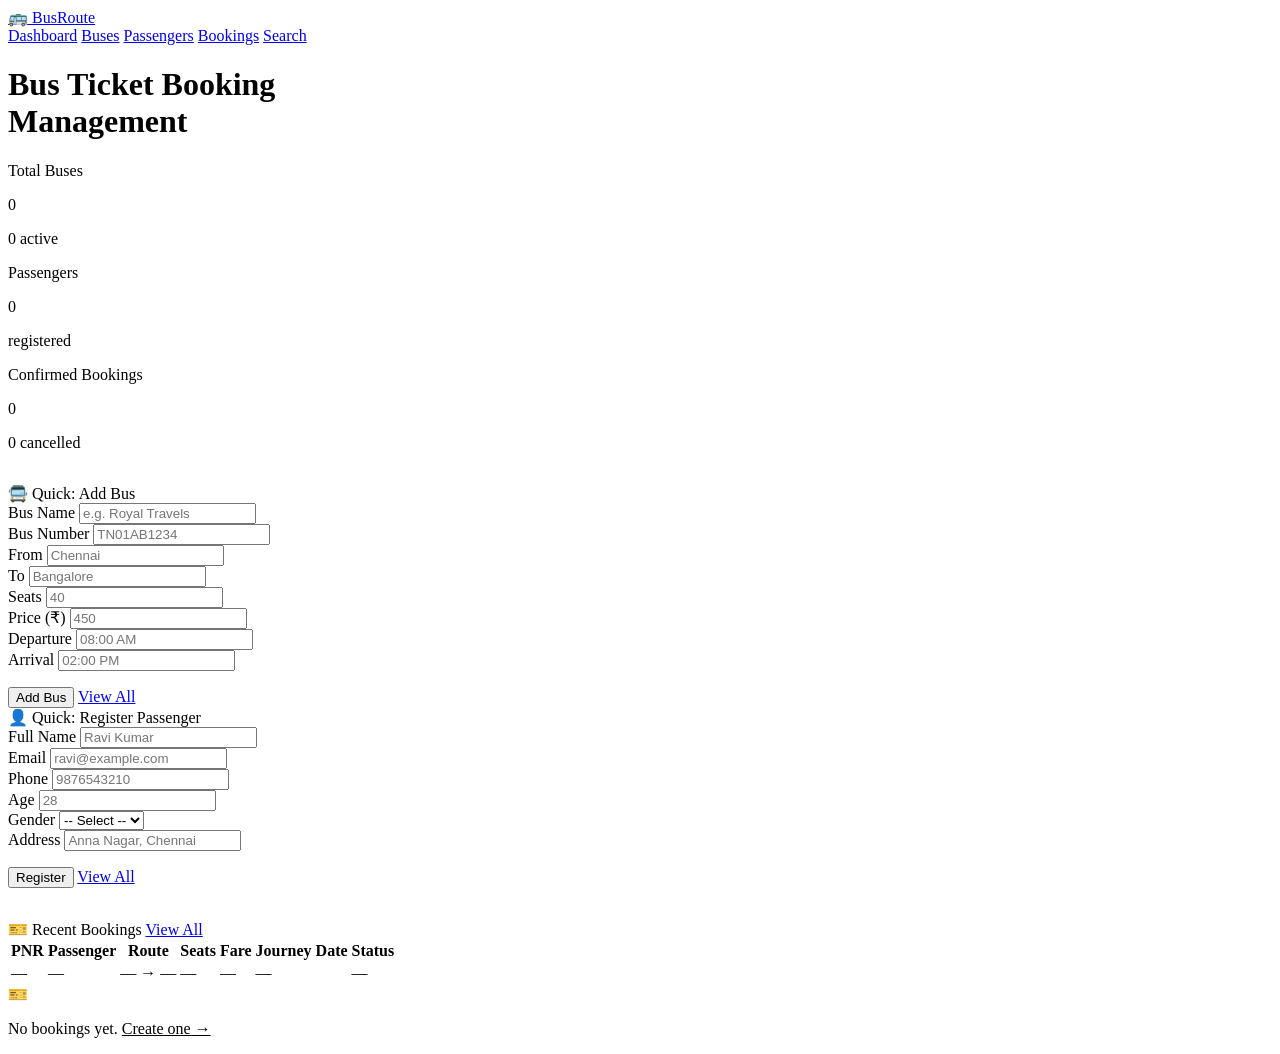
<file: bus-ticket-booking/target/classes/templates/index.html>
<!DOCTYPE html>
<html lang="en" xmlns:th="http://www.thymeleaf.org">
<head>
  <meta charset="UTF-8"/>
  <meta name="viewport" content="width=device-width, initial-scale=1.0"/>
  <title>Dashboard</title>
  <link rel="stylesheet" th:href="@{/css/style.css}"/>
</head>
<body>

<header class="site-header">
  <div class="header-inner">
    <a href="/" class="logo">
      <span class="logo-icon">🚌</span>
      BusRoute
    </a>
    <nav class="nav">
      <a href="/"            class="active">Dashboard</a>
      <a href="/buses">Buses</a>
      <a href="/passengers">Passengers</a>
      <a href="/bookings">Bookings</a>
      <a href="/search">Search</a>
    </nav>
  </div>
</header>

<div class="wrapper">

  <div class="hero">  
    <h1>Bus Ticket <span>Booking</span><br>Management</h1>
    
  </div>


  <div class="grid-3" style="margin-bottom: 32px;">
    <div class="stat-card">
      <p class="stat-label">Total Buses</p>
      <p class="stat-value accent" th:text="${totalBuses}">0</p>
      <p class="stat-sub" th:text="${activeBuses} + ' active'">0 active</p>
    </div>
    <div class="stat-card">
      <p class="stat-label">Passengers</p>
      <p class="stat-value" th:text="${totalPassengers}">0</p>
      <p class="stat-sub">registered</p>
    </div>
    <div class="stat-card">
      <p class="stat-label">Confirmed Bookings</p>
      <p class="stat-value green" th:text="${confirmedBookings}">0</p>
      <p class="stat-sub" th:text="${cancelledBookings} + ' cancelled'">0 cancelled</p>
    </div>
  </div>

 
  <div class="grid-2" style="margin-bottom: 32px;">

    <div class="card">
      <div class="card-header">
        <span class="card-title">🚍 Quick: Add Bus</span>
      </div>
      <form method="post" action="/buses/add">
        <div class="form-section">
          <div class="form-row">
            <div class="form-group">
              <label for="qBusName">Bus Name</label>
              <input type="text" id="qBusName" name="busName" placeholder="e.g. Royal Travels" required/>
            </div>
            <div class="form-group">
              <label for="qBusNumber">Bus Number</label>
              <input type="text" id="qBusNumber" name="busNumber" placeholder="TN01AB1234" required/>
            </div>
          </div>
          <div class="form-row">
            <div class="form-group">
              <label for="qSource">From</label>
              <input type="text" id="qSource" name="source" placeholder="Chennai" required/>
            </div>
            <div class="form-group">
              <label for="qDest">To</label>
              <input type="text" id="qDest" name="destination" placeholder="Bangalore" required/>
            </div>
          </div>
          <div class="form-row triple">
            <div class="form-group">
              <label for="qSeats">Seats</label>
              <input type="number" id="qSeats" name="totalSeats" placeholder="40" min="1" required/>
            </div>
            <div class="form-group">
              <label for="qPrice">Price (₹)</label>
              <input type="number" id="qPrice" name="ticketPrice" placeholder="450" min="0" step="0.01" required/>
            </div>
            <div class="form-group">
              <label for="qDep">Departure</label>
              <input type="text" id="qDep" name="departureTime" placeholder="08:00 AM" required/>
            </div>
          </div>
          <div class="form-row">
            <div class="form-group">
              <label for="qArr">Arrival</label>
              <input type="text" id="qArr" name="arrivalTime" placeholder="02:00 PM" required/>
            </div>
          </div>
        </div>
        <div class="btn-group" style="margin-top:0; padding-top:16px;">
          <button type="submit" class="btn btn-primary">Add Bus</button>
          <a href="/buses" class="btn btn-secondary">View All</a>
        </div>
      </form>
    </div>

    <div class="card">
      <div class="card-header">
        <span class="card-title">👤 Quick: Register Passenger</span>
      </div>
      <form method="post" action="/passengers/add">
        <div class="form-section">
          <div class="form-row">
            <div class="form-group">
              <label for="qName">Full Name</label>
              <input type="text" id="qName" name="passengerName" placeholder="Ravi Kumar" required/>
            </div>
            <div class="form-group">
              <label for="qEmail">Email</label>
              <input type="email" id="qEmail" name="email" placeholder="ravi@example.com" required/>
            </div>
          </div>
          <div class="form-row">
            <div class="form-group">
              <label for="qPhone">Phone</label>
              <input type="text" id="qPhone" name="phoneNumber" placeholder="9876543210" required/>
            </div>
            <div class="form-group">
              <label for="qAge">Age</label>
              <input type="text" id="qAge" name="age" placeholder="28" required/>
            </div>
          </div>
          <div class="form-row">
            <div class="form-group">
              <label for="qGender">Gender</label>
              <select id="qGender" name="gender" required>
                <option value="">-- Select --</option>
                <option>Male</option>
                <option>Female</option>
                <option>Other</option>
              </select>
            </div>
            <div class="form-group">
              <label for="qAddr">Address</label>
              <input type="text" id="qAddr" name="address" placeholder="Anna Nagar, Chennai" required/>
            </div>
          </div>
        </div>
        <div class="btn-group" style="margin-top:0; padding-top:16px;">
          <button type="submit" class="btn btn-primary">Register</button>
          <a href="/passengers" class="btn btn-secondary">View All</a>
        </div>
      </form>
    </div>

  </div>

  
  <div class="card">
    <div class="card-header">
      <span class="card-title">🎫 Recent Bookings</span>
      <a href="/bookings" class="btn btn-secondary btn-sm">View All</a>
    </div>
    <div class="table-wrap" th:if="${recentBookings != null and !recentBookings.isEmpty()}">
      <table>
        <thead>
          <tr>
            <th>PNR</th>
            <th>Passenger</th>
            <th>Route</th>
            <th>Seats</th>
            <th>Fare</th>
            <th>Journey Date</th>
            <th>Status</th>
          </tr>
        </thead>
        <tbody>
          <tr th:each="b : ${recentBookings}">
            <td class="td-mono" th:text="${b.pnrNumber}">—</td>
            <td th:text="${b.passenger.passengerName}">—</td>
            <td>
              <span class="route-display">
                <span th:text="${b.bus.source}">—</span>
                <span class="route-arrow">→</span>
                <span th:text="${b.bus.destination}">—</span>
              </span>
            </td>
            <td class="td-mono" th:text="${b.numberOfSeats}">—</td>
            <td class="td-mono" th:text="'₹' + ${b.totalFare}">—</td>
            <td th:text="${b.journeyDate}">—</td>
            <td>
              <span th:class="${b.bookingStatus == 'CONFIRMED'} ? 'card-badge badge-confirm' : 'card-badge badge-cancel'"
                    th:text="${b.bookingStatus}">—</span>
            </td>
          </tr>
        </tbody>
      </table>
    </div>
    <div class="empty-state" th:if="${recentBookings == null or recentBookings.isEmpty()}">
      <div class="icon">🎫</div>
      <p>No bookings yet. <a href="/bookings/new" style="color:var(--accent)">Create one →</a></p>
    </div>
  </div>

</div>
</body>
</html>
</file>
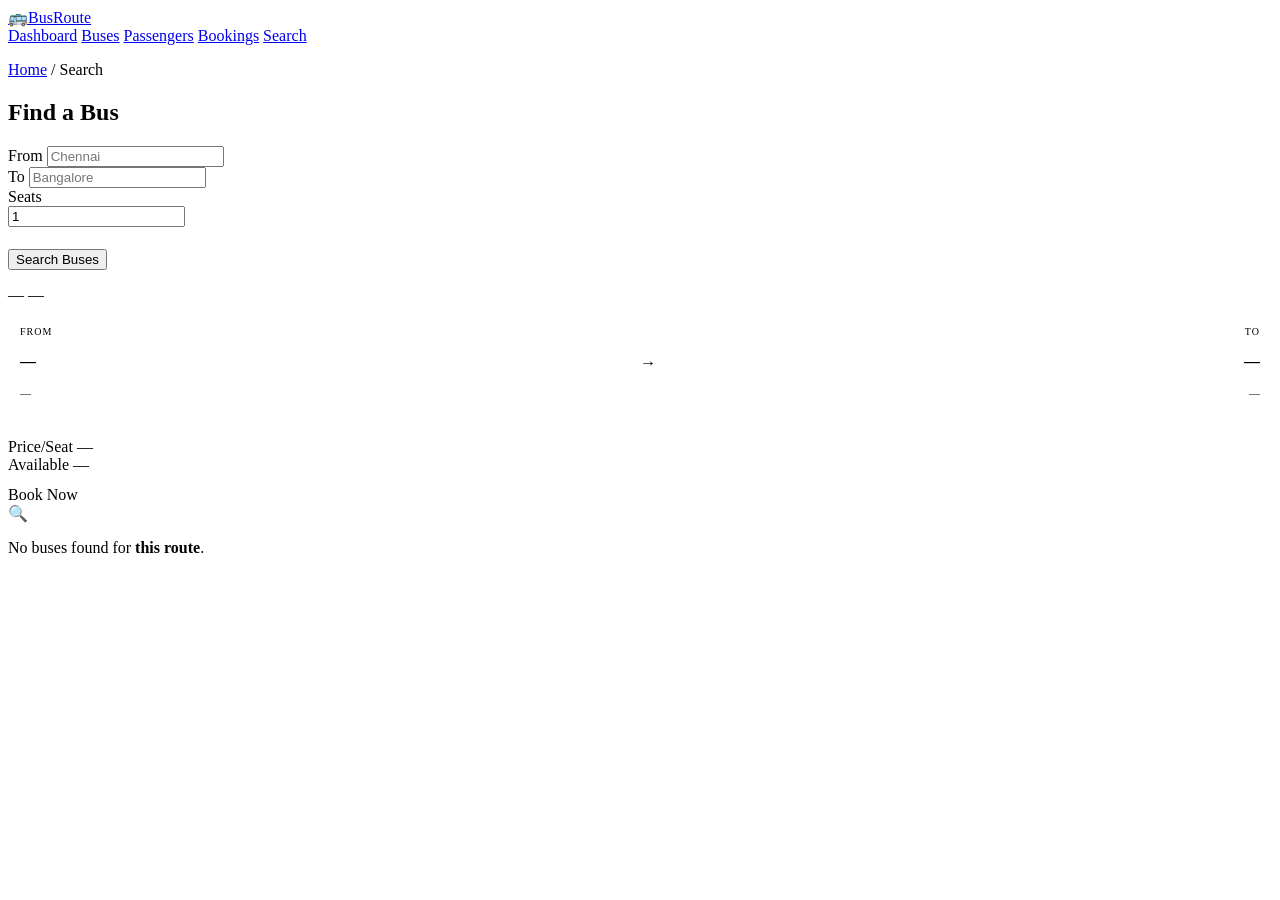
<file: bus-ticket-booking/target/classes/templates/search.html>
<!DOCTYPE html>
<html lang="en" xmlns:th="http://www.thymeleaf.org">
<head>
  <meta charset="UTF-8"/>
  <meta name="viewport" content="width=device-width, initial-scale=1.0"/>
  <title>Search — BusRoute</title>
  <link rel="stylesheet" th:href="@{/css/style.css}"/>
</head>
<body>

<header class="site-header">
  <div class="header-inner">
    <a href="/" class="logo"><span class="logo-icon">🚌</span>BusRoute</a>
    <nav class="nav">
      <a href="/">Dashboard</a>
      <a href="/buses">Buses</a>
      <a href="/passengers">Passengers</a>
      <a href="/bookings">Bookings</a>
      <a href="/search" class="active">Search</a>
    </nav>
  </div>
</header>

<div class="wrapper">
  <div class="page-title">
    <p class="breadcrumb"><a href="/">Home</a> / Search</p>
    <h2>Find a Bus</h2>
  </div>

  <div class="search-bar">
    <form method="get" action="/search">
      <div class="form-group">
        <label for="source">From</label>
        <input type="text" id="source" name="source"
               th:value="${source}" placeholder="Chennai" required/>
      </div>
      <div class="form-group">
        <label for="destination">To</label>
        <input type="text" id="destination" name="destination"
               th:value="${destination}" placeholder="Bangalore" required/>
      </div>
      <div class="form-group" style="max-width:100px;">
        <label for="seats">Seats</label>
        <input type="number" id="seats" name="seats"
               th:value="${seats}" value="1" min="1"/>
      </div>
      <button type="submit" class="btn btn-primary" style="margin-top:22px;">Search Buses</button>
    </form>
  </div>

  <div th:if="${searched}">
    <div th:if="${buses != null and !buses.isEmpty()}">
      <p style="font-size:12px;color:var(--text-muted);margin-bottom:16px;"
         th:text="${buses.size()} + ' bus(es) found from ' + ${source} + ' → ' + ${destination}"></p>
      <div class="grid-auto">
        <div class="card" th:each="bus : ${buses}">
          <div class="card-header">
            <span class="card-title" th:text="${bus.busName}">—</span>
            <span class="card-badge badge-active" th:text="${bus.busNumber}">—</span>
          </div>
          <div class="data-list">
            <div style="display:flex;align-items:center;gap:12px;margin-bottom:16px;padding:12px;background:var(--bg-panel);border-radius:var(--radius);">
              <div>
                <p style="font-size:10px;text-transform:uppercase;letter-spacing:.1em;color:var(--text-faint);">FROM</p>
                <p style="font-family:var(--font-head);font-weight:800;font-size:16px;" th:text="${bus.source}">—</p>
                <p style="font-size:11px;color:var(--text-muted);" th:text="${bus.departureTime}">—</p>
              </div>
              <div style="flex:1;text-align:center;color:var(--accent);">→</div>
              <div style="text-align:right;">
                <p style="font-size:10px;text-transform:uppercase;letter-spacing:.1em;color:var(--text-faint);">TO</p>
                <p style="font-family:var(--font-head);font-weight:800;font-size:16px;" th:text="${bus.destination}">—</p>
                <p style="font-size:11px;color:var(--text-muted);" th:text="${bus.arrivalTime}">—</p>
              </div>
            </div>
            <div class="data-row">
              <span class="data-key">Price/Seat</span>
              <span class="data-val highlight" th:text="'₹' + ${bus.ticketPrice}">—</span>
            </div>
            <div class="data-row">
              <span class="data-key">Available</span>
              <span class="data-val" th:text="${bus.availableSeats} + ' seats'">—</span>
            </div>
          </div>
          <div class="seat-meter" style="margin:12px 0;">
            <div class="seat-meter-track">
              <div class="seat-meter-fill"
                   th:classappend="${bus.availableSeats == 0} ? ' full' : (${bus.availableSeats <= bus.totalSeats / 4} ? ' warn' : '')"
                   th:style="'width:' + (${bus.availableSeats} * 100 / ${bus.totalSeats}) + '%'"></div>
            </div>
          </div>
          <div style="margin-top:12px;">
            <a th:href="@{/bookings/new(busId=${bus.busId})}" class="btn btn-primary btn-full">Book Now</a>
          </div>
        </div>
      </div>
    </div>

    <div class="empty-state" th:if="${buses == null or buses.isEmpty()}">
      <div class="icon">🔍</div>
      <p>No buses found for <strong th:text="${source} + ' → ' + ${destination}">this route</strong>.</p>
    </div>
  </div>

</div>
</body>
</html>
</file>
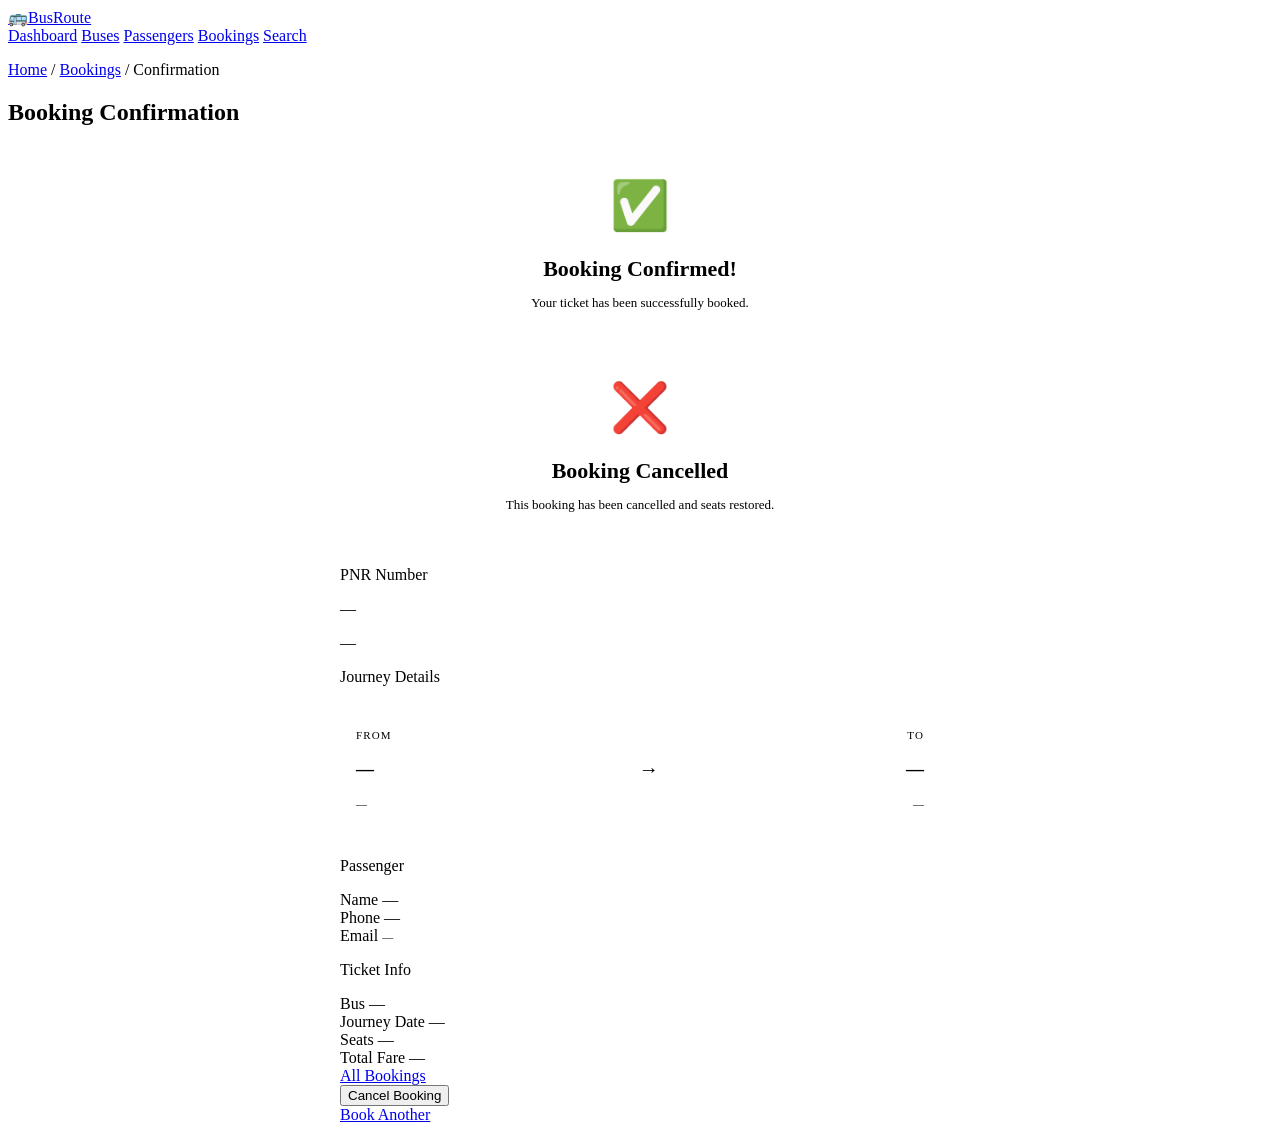
<file: bus-ticket-booking/target/classes/templates/bookings/detail.html>
<!DOCTYPE html>
<html lang="en" xmlns:th="http://www.thymeleaf.org">
<head>
  <meta charset="UTF-8"/>
  <meta name="viewport" content="width=device-width, initial-scale=1.0"/>
  <title>Booking Confirmed — BusRoute</title>
  <link rel="stylesheet" th:href="@{/css/style.css}"/>
  <style>
    .confirm-banner {
      text-align: center;
      padding: 32px 0 24px;
    }
    .confirm-banner .tick {
      font-size: 48px;
      margin-bottom: 12px;
      display: block;
    }
    .confirm-banner h3 {
      font-family: var(--font-head);
      font-size: 22px;
      font-weight: 800;
      color: var(--green);
      margin-bottom: 6px;
    }
    .confirm-banner p {
      color: var(--text-muted);
      font-size: 13px;
    }
  </style>
</head>
<body>

<header class="site-header">
  <div class="header-inner">
    <a href="/" class="logo"><span class="logo-icon">🚌</span>BusRoute</a>
    <nav class="nav">
      <a href="/">Dashboard</a>
      <a href="/buses">Buses</a>
      <a href="/passengers">Passengers</a>
      <a href="/bookings" class="active">Bookings</a>
      <a href="/search">Search</a>
    </nav>
  </div>
</header>

<div class="wrapper">
  <div class="page-title">
    <p class="breadcrumb"><a href="/">Home</a> / <a href="/bookings">Bookings</a> / Confirmation</p>
    <h2>Booking Confirmation</h2>
  </div>

  <div style="max-width: 600px; margin: 0 auto;">
    <div class="card">

      <div class="confirm-banner" th:if="${booking.bookingStatus == 'CONFIRMED'}">
        <span class="tick">✅</span>
        <h3>Booking Confirmed!</h3>
        <p>Your ticket has been successfully booked.</p>
      </div>

      <div class="confirm-banner" th:if="${booking.bookingStatus == 'CANCELLED'}">
        <span class="tick">❌</span>
        <h3 style="color:var(--red);">Booking Cancelled</h3>
        <p>This booking has been cancelled and seats restored.</p>
      </div>

      <div class="pnr-box">
        <div>
          <p class="pnr-label">PNR Number</p>
          <p class="pnr-value" th:text="${booking.pnrNumber}">—</p>
        </div>
        <span th:class="${booking.bookingStatus == 'CONFIRMED'} ? 'card-badge badge-confirm' : 'card-badge badge-cancel'"
              th:text="${booking.bookingStatus}">—</span>
      </div>

      <div class="divider"></div>

      <!-- Journey Details -->
      <div style="margin-bottom:20px;">
        <p class="form-section-title">Journey Details</p>
        <div style="display:flex; align-items:center; gap:16px; margin:16px 0; padding:16px; background:var(--bg-panel); border-radius:var(--radius);">
          <div>
            <p style="font-size:11px;letter-spacing:.1em;text-transform:uppercase;color:var(--text-faint);">FROM</p>
            <p style="font-family:var(--font-head);font-size:18px;font-weight:800;" th:text="${booking.bus.source}">—</p>
            <p style="font-size:11px;color:var(--text-muted);" th:text="${booking.bus.departureTime}">—</p>
          </div>
          <div style="flex:1;text-align:center;color:var(--accent);font-size:20px;">→</div>
          <div style="text-align:right;">
            <p style="font-size:11px;letter-spacing:.1em;text-transform:uppercase;color:var(--text-faint);">TO</p>
            <p style="font-family:var(--font-head);font-size:18px;font-weight:800;" th:text="${booking.bus.destination}">—</p>
            <p style="font-size:11px;color:var(--text-muted);" th:text="${booking.bus.arrivalTime}">—</p>
          </div>
        </div>
      </div>

      <div class="grid-2">
        <div>
          <p class="form-section-title">Passenger</p>
          <div class="data-list">
            <div class="data-row">
              <span class="data-key">Name</span>
              <span class="data-val" th:text="${booking.passenger.passengerName}">—</span>
            </div>
            <div class="data-row">
              <span class="data-key">Phone</span>
              <span class="data-val td-mono" th:text="${booking.passenger.phoneNumber}">—</span>
            </div>
            <div class="data-row">
              <span class="data-key">Email</span>
              <span class="data-val" style="font-size:11px;" th:text="${booking.passenger.email}">—</span>
            </div>
          </div>
        </div>
        <div>
          <p class="form-section-title">Ticket Info</p>
          <div class="data-list">
            <div class="data-row">
              <span class="data-key">Bus</span>
              <span class="data-val" th:text="${booking.bus.busName}">—</span>
            </div>
            <div class="data-row">
              <span class="data-key">Journey Date</span>
              <span class="data-val td-mono" th:text="${booking.journeyDate}">—</span>
            </div>
            <div class="data-row">
              <span class="data-key">Seats</span>
              <span class="data-val td-mono" th:text="${booking.numberOfSeats}">—</span>
            </div>
            <div class="data-row">
              <span class="data-key">Total Fare</span>
              <span class="data-val highlight" th:text="'₹' + ${booking.totalFare}">—</span>
            </div>
          </div>
        </div>
      </div>

      <div class="btn-group">
        <a href="/bookings" class="btn btn-secondary">All Bookings</a>
        <form th:if="${booking.bookingStatus == 'CONFIRMED'}"
              th:action="@{'/bookings/' + ${booking.bookingId} + '/cancel'}" method="post" style="margin:0;">
          <button type="submit" class="btn btn-danger"
                  onclick="return confirm('Cancel this booking?')">Cancel Booking</button>
        </form>
        <a href="/bookings/new" class="btn btn-primary">Book Another</a>
      </div>
    </div>
  </div>
</div>
</body>
</html>
</file>
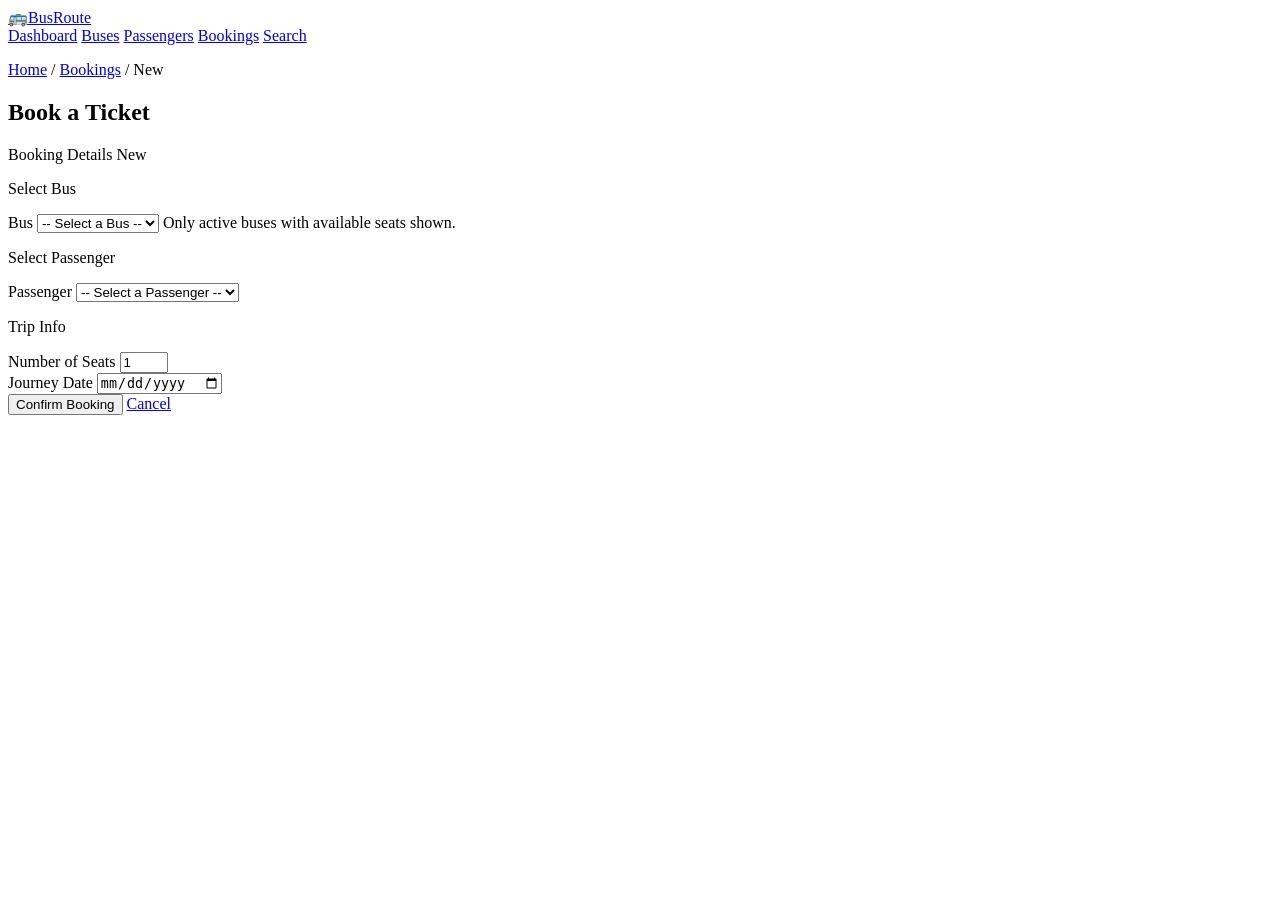
<file: bus-ticket-booking/target/classes/templates/bookings/form.html>
<!DOCTYPE html>
<html lang="en" xmlns:th="http://www.thymeleaf.org">
<head>
  <meta charset="UTF-8"/>
  <meta name="viewport" content="width=device-width, initial-scale=1.0"/>
  <title>New Booking — BusRoute</title>
  <link rel="stylesheet" th:href="@{/css/style.css}"/>
</head>
<body>

<header class="site-header">
  <div class="header-inner">
    <a href="/" class="logo"><span class="logo-icon">🚌</span>BusRoute</a>
    <nav class="nav">
      <a href="/">Dashboard</a>
      <a href="/buses">Buses</a>
      <a href="/passengers">Passengers</a>
      <a href="/bookings" class="active">Bookings</a>
      <a href="/search">Search</a>
    </nav>
  </div>
</header>

<div class="wrapper">
  <div class="page-title">
    <p class="breadcrumb"><a href="/">Home</a> / <a href="/bookings">Bookings</a> / New</p>
    <h2>Book a Ticket</h2>
  </div>

  <div th:if="${error}" class="alert alert-error" th:text="${error}"></div>

  <div style="max-width: 680px;">
    <div class="card">
      <div class="card-header">
        <span class="card-title">Booking Details</span>
        <span class="card-badge badge-confirm">New</span>
      </div>

      
      <form method="post" action="/bookings/book">
        <div class="form-section">
          <p class="form-section-title">Select Bus</p>
          <div class="form-group">
            <label for="busId">Bus</label>
            <select id="busId" name="busId" required>
              <option value="">-- Select a Bus --</option>
              <option th:each="bus : ${buses}"
                      th:value="${bus.busId}"
                      th:selected="${preselectedBusId != null and bus.busId == preselectedBusId}"
                      th:text="${bus.busName} + ' (' + ${bus.busNumber} + ') — ' + ${bus.source} + ' → ' + ${bus.destination} + ' | ₹' + ${bus.ticketPrice} + ' | ' + ${bus.availableSeats} + ' seats left'">
              </option>
            </select>
            <span class="field-hint">Only active buses with available seats shown.</span>
          </div>
        </div>

        <div class="form-section">
          <p class="form-section-title">Select Passenger</p>
          <div class="form-group">
            <label for="passengerId">Passenger</label>
            <select id="passengerId" name="passengerId" required>
              <option value="">-- Select a Passenger --</option>
              <option th:each="p : ${passengers}"
                      th:value="${p.passengerId}"
                      th:text="${p.passengerName} + ' (' + ${p.email} + ')'">
              </option>
            </select>
          </div>
        </div>

        <div class="form-section">
          <p class="form-section-title">Trip Info</p>
          <div class="form-row">
            <div class="form-group">
              <label for="numberOfSeats">Number of Seats</label>
              <input type="number" id="numberOfSeats" name="numberOfSeats"
                     value="1" min="1" max="10" required/>
            </div>
            <div class="form-group">
              <label for="journeyDate">Journey Date</label>
              <input type="date" id="journeyDate" name="journeyDate" required/>
            </div>
          </div>
        </div>

        <div class="btn-group">
          <button type="submit" class="btn btn-primary">Confirm Booking</button>
          <a href="/bookings" class="btn btn-secondary">Cancel</a>
        </div>
      </form>
    </div>
  </div>
</div>
</body>
</html>
</file>
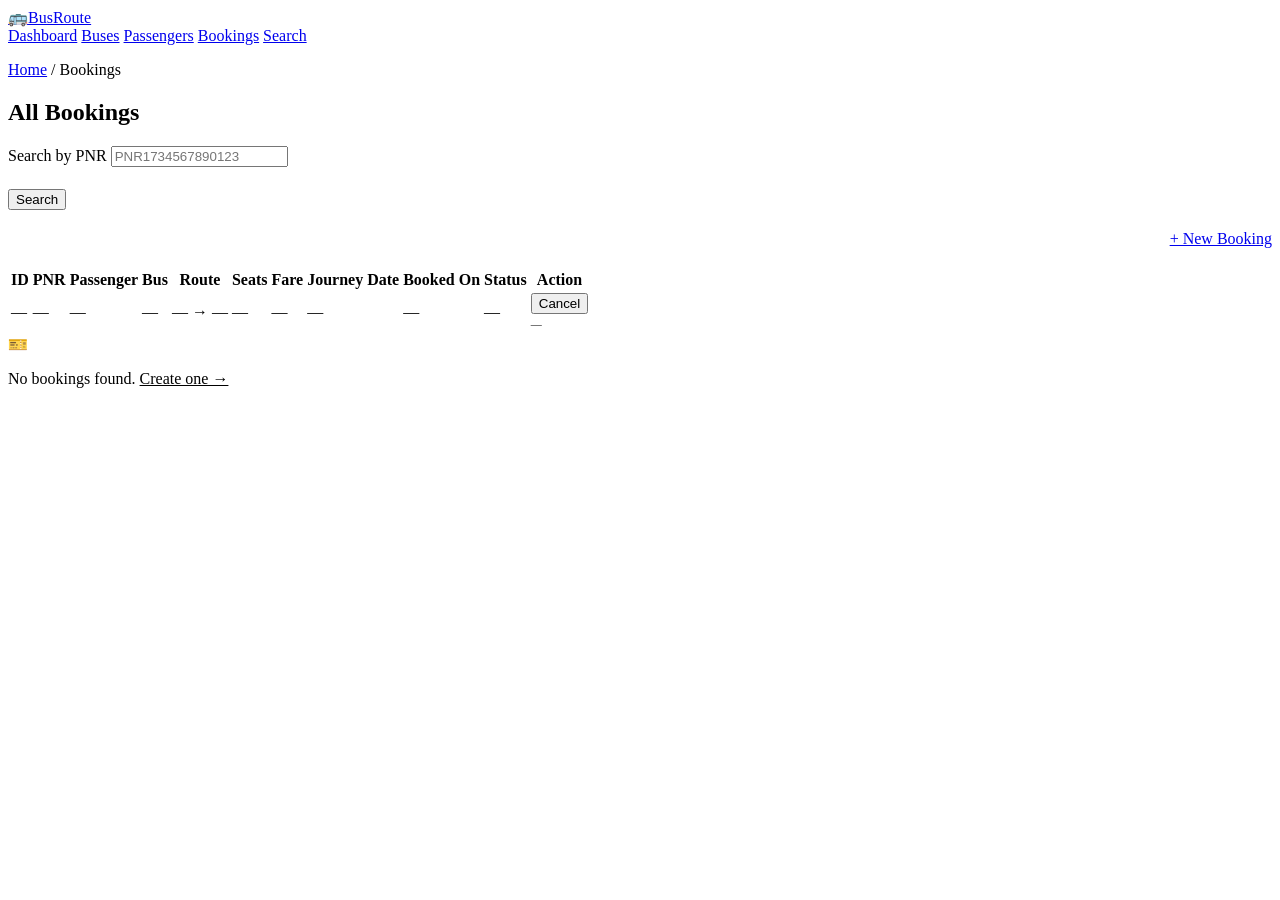
<file: bus-ticket-booking/target/classes/templates/bookings/list.html>
<!DOCTYPE html>
<html lang="en" xmlns:th="http://www.thymeleaf.org">
<head>
  <meta charset="UTF-8"/>
  <meta name="viewport" content="width=device-width, initial-scale=1.0"/>
  <title>Bookings — BusRoute</title>
  <link rel="stylesheet" th:href="@{/css/style.css}"/>
</head>
<body>

<header class="site-header">
  <div class="header-inner">
    <a href="/" class="logo"><span class="logo-icon">🚌</span>BusRoute</a>
    <nav class="nav">
      <a href="/">Dashboard</a>
      <a href="/buses">Buses</a>
      <a href="/passengers">Passengers</a>
      <a href="/bookings" class="active">Bookings</a>
      <a href="/search">Search</a>
    </nav>
  </div>
</header>

<div class="wrapper">
  <div class="page-title">
    <p class="breadcrumb"><a href="/">Home</a> / Bookings</p>
    <h2>All Bookings</h2>
  </div>

  <div th:if="${message}" class="alert alert-success" th:text="${message}"></div>
  <div th:if="${error}"   class="alert alert-error"   th:text="${error}"></div>

  <div class="search-bar" style="margin-bottom:20px;">
    <form method="get" action="/bookings/pnr-search">
      <div class="form-group">
        <label for="pnr">Search by PNR</label>
        <input type="text" id="pnr" name="pnr" placeholder="PNR1734567890123"/>
      </div>
      <button type="submit" class="btn btn-secondary" style="margin-top:22px;">Search</button>
    </form>
  </div>

  <div style="display:flex; justify-content:flex-end; margin-bottom:20px;">
    <a href="/bookings/new" class="btn btn-primary">+ New Booking</a>
  </div>

  <div class="table-wrap">
    <table>
      <thead>
        <tr>
          <th>ID</th>
          <th>PNR</th>
          <th>Passenger</th>
          <th>Bus</th>
          <th>Route</th>
          <th>Seats</th>
          <th>Fare</th>
          <th>Journey Date</th>
          <th>Booked On</th>
          <th>Status</th>
          <th>Action</th>
        </tr>
      </thead>
      <tbody>
        <tr th:each="b : ${bookings}">
          <td class="muted" th:text="${b.bookingId}">—</td>
          <td class="td-mono" style="color:var(--accent);" th:text="${b.pnrNumber}">—</td>
          <td th:text="${b.passenger.passengerName}">—</td>
          <td th:text="${b.bus.busName}">—</td>
          <td>
            <span class="route-display">
              <span th:text="${b.bus.source}">—</span>
              <span class="route-arrow">→</span>
              <span th:text="${b.bus.destination}">—</span>
            </span>
          </td>
          <td th:text="${b.numberOfSeats}">—</td>
          <td class="td-mono" th:text="'₹' + ${b.totalFare}">—</td>
          <td th:text="${b.journeyDate}">—</td>
          <td class="muted td-mono" th:text="${#temporals.format(b.bookingDate,'dd-MM-yy HH:mm')}">—</td>
          <td>
            <span th:class="${b.bookingStatus == 'CONFIRMED'} ? 'card-badge badge-confirm' : 'card-badge badge-cancel'"
                  th:text="${b.bookingStatus}">—</span>
          </td>
          <td>
            <form th:if="${b.bookingStatus == 'CONFIRMED'}"
                  th:action="@{'/bookings/' + ${b.bookingId} + '/cancel'}" method="post" style="margin:0;">
              <button type="submit" class="btn btn-danger btn-sm"
                      onclick="return confirm('Cancel booking ' + this.form.action.split('/')[2] + '?')">Cancel</button>
            </form>
            <span th:if="${b.bookingStatus != 'CONFIRMED'}" style="color:var(--text-faint);font-size:11px;">—</span>
          </td>
        </tr>
      </tbody>
    </table>
  </div>

  <div class="empty-state" th:if="${bookings == null or bookings.isEmpty()}">
    <div class="icon">🎫</div>
    <p>No bookings found. <a href="/bookings/new" style="color:var(--accent)">Create one →</a></p>
  </div>
</div>
</body>
</html>
</file>
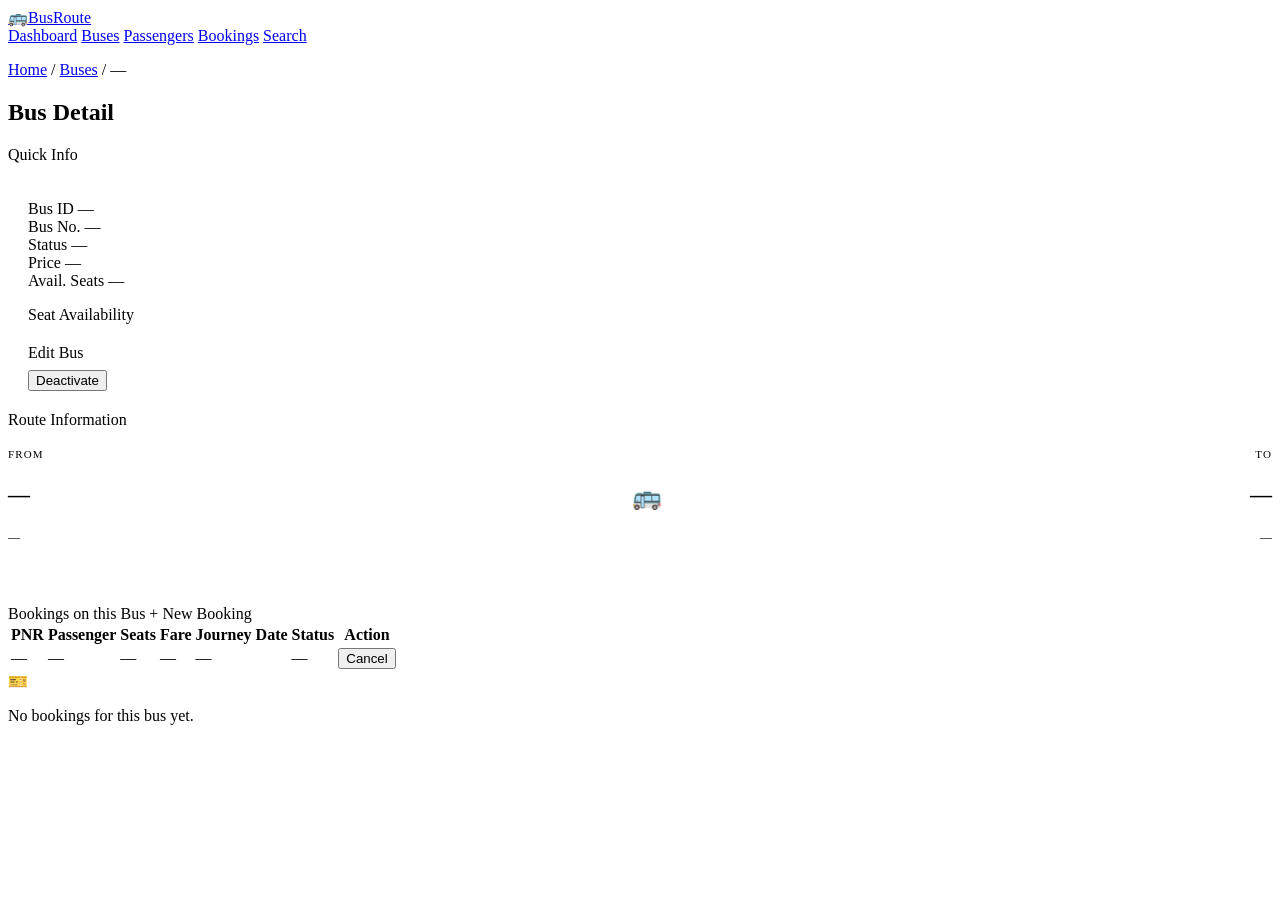
<file: bus-ticket-booking/target/classes/templates/buses/detail.html>
<!DOCTYPE html>
<html lang="en" xmlns:th="http://www.thymeleaf.org">
<head>
  <meta charset="UTF-8"/>
  <meta name="viewport" content="width=device-width, initial-scale=1.0"/>
  <title th:text="${bus.busName} + ' — BusRoute'">Bus Detail</title>
  <link rel="stylesheet" th:href="@{/css/style.css}"/>
</head>
<body>

<header class="site-header">
  <div class="header-inner">
    <a href="/" class="logo"><span class="logo-icon">🚌</span>BusRoute</a>
    <nav class="nav">
      <a href="/">Dashboard</a>
      <a href="/buses" class="active">Buses</a>
      <a href="/passengers">Passengers</a>
      <a href="/bookings">Bookings</a>
      <a href="/search">Search</a>
    </nav>
  </div>
</header>

<div class="wrapper">
  <div class="page-title">
    <p class="breadcrumb"><a href="/">Home</a> / <a href="/buses">Buses</a> / <span th:text="${bus.busName}">—</span></p>
    <h2 th:text="${bus.busName}">Bus Detail</h2>
  </div>

  <div class="layout-sidebar">

    <!-- Sidebar info -->
    <div class="sidebar">
      <div class="sidebar-header">
        <p class="sidebar-title">Quick Info</p>
      </div>
      <div style="padding: 20px;">
        <div class="data-list">
          <div class="data-row">
            <span class="data-key">Bus ID</span>
            <span class="data-val td-mono" th:text="${bus.busId}">—</span>
          </div>
          <div class="divider"></div>
          <div class="data-row">
            <span class="data-key">Bus No.</span>
            <span class="data-val td-mono" th:text="${bus.busNumber}">—</span>
          </div>
          <div class="divider"></div>
          <div class="data-row">
            <span class="data-key">Status</span>
            <span th:class="${bus.status == 'ACTIVE'} ? 'card-badge badge-active' : 'card-badge badge-inactive'"
                  th:text="${bus.status}">—</span>
          </div>
          <div class="divider"></div>
          <div class="data-row">
            <span class="data-key">Price</span>
            <span class="data-val highlight" th:text="'₹' + ${bus.ticketPrice}">—</span>
          </div>
          <div class="divider"></div>
          <div class="data-row">
            <span class="data-key">Avail. Seats</span>
            <span class="data-val" th:text="${bus.availableSeats} + ' / ' + ${bus.totalSeats}">—</span>
          </div>
        </div>
        <div class="seat-meter" style="margin-top:16px;">
          <div class="seat-meter-track">
            <div class="seat-meter-fill"
                 th:classappend="${bus.availableSeats == 0} ? ' full' : (${bus.availableSeats <= bus.totalSeats / 4} ? ' warn' : '')"
                 th:style="'width:' + (${bus.availableSeats} * 100 / ${bus.totalSeats}) + '%'"></div>
          </div>
          <span class="seat-meter-text">Seat Availability</span>
        </div>
        <div style="margin-top:20px; display:flex; flex-direction:column; gap:8px;">
          <a th:href="@{'/buses/' + ${bus.busId} + '/edit'}" class="btn btn-secondary btn-full">Edit Bus</a>
          <form th:action="@{'/buses/' + ${bus.busId} + '/delete'}" method="post">
            <button type="submit" class="btn btn-danger btn-full"
                    onclick="return confirm('Deactivate this bus?')">Deactivate</button>
          </form>
        </div>
      </div>
    </div>

    <!-- Main content -->
    <div>
      <div class="card" style="margin-bottom: 20px;">
        <div class="card-header">
          <span class="card-title">Route Information</span>
        </div>
        <div style="padding: 8px 0;">
          <div style="display:flex; align-items:center; gap:20px; margin-bottom:20px;">
            <div>
              <p style="font-size:11px;letter-spacing:.1em;text-transform:uppercase;color:var(--text-faint);margin-bottom:4px;">FROM</p>
              <p style="font-family:var(--font-head);font-size:22px;font-weight:800;" th:text="${bus.source}">—</p>
              <p style="font-size:12px;color:var(--text-muted);" th:text="${bus.departureTime}">—</p>
            </div>
            <div style="flex:1;height:1px;background:linear-gradient(90deg,var(--accent),var(--border));margin:0 8px;"></div>
            <div style="color:var(--accent);font-size:24px;">🚌</div>
            <div style="flex:1;height:1px;background:linear-gradient(90deg,var(--border),var(--accent));margin:0 8px;"></div>
            <div style="text-align:right;">
              <p style="font-size:11px;letter-spacing:.1em;text-transform:uppercase;color:var(--text-faint);margin-bottom:4px;">TO</p>
              <p style="font-family:var(--font-head);font-size:22px;font-weight:800;" th:text="${bus.destination}">—</p>
              <p style="font-size:12px;color:var(--text-muted);" th:text="${bus.arrivalTime}">—</p>
            </div>
          </div>
        </div>
      </div>

      <!-- Bookings on this bus -->
      <div class="card">
        <div class="card-header">
          <span class="card-title">Bookings on this Bus</span>
          <a th:href="@{/bookings/new(busId=${bus.busId})}" class="btn btn-primary btn-sm">+ New Booking</a>
        </div>
        <div class="table-wrap" th:if="${bookings != null and !bookings.isEmpty()}">
          <table>
            <thead>
              <tr>
                <th>PNR</th>
                <th>Passenger</th>
                <th>Seats</th>
                <th>Fare</th>
                <th>Journey Date</th>
                <th>Status</th>
                <th>Action</th>
              </tr>
            </thead>
            <tbody>
              <tr th:each="b : ${bookings}">
                <td class="td-mono" th:text="${b.pnrNumber}">—</td>
                <td th:text="${b.passenger.passengerName}">—</td>
                <td th:text="${b.numberOfSeats}">—</td>
                <td class="td-mono" th:text="'₹' + ${b.totalFare}">—</td>
                <td th:text="${b.journeyDate}">—</td>
                <td>
                  <span th:class="${b.bookingStatus == 'CONFIRMED'} ? 'card-badge badge-confirm' : 'card-badge badge-cancel'"
                        th:text="${b.bookingStatus}">—</span>
                </td>
                <td>
                  <form th:if="${b.bookingStatus == 'CONFIRMED'}"
                        th:action="@{'/bookings/' + ${b.bookingId} + '/cancel'}" method="post" style="margin:0;">
                    <button type="submit" class="btn btn-danger btn-sm"
                            onclick="return confirm('Cancel this booking?')">Cancel</button>
                  </form>
                </td>
              </tr>
            </tbody>
          </table>
        </div>
        <div class="empty-state" th:if="${bookings == null or bookings.isEmpty()}">
          <div class="icon">🎫</div>
          <p>No bookings for this bus yet.</p>
        </div>
      </div>
    </div>
  </div>
</div>
</body>
</html>
</file>
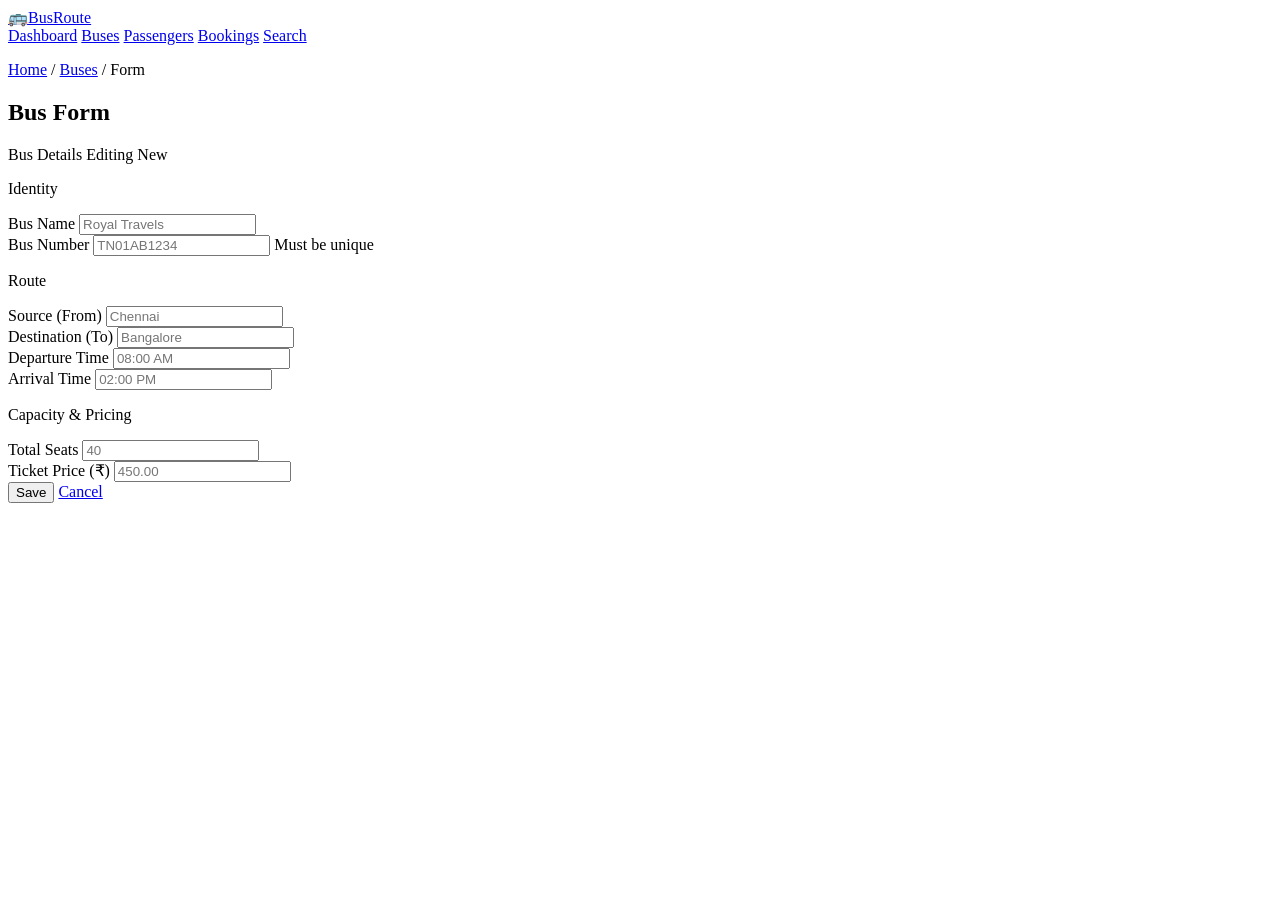
<file: bus-ticket-booking/target/classes/templates/buses/form.html>
<!DOCTYPE html>
<html lang="en" xmlns:th="http://www.thymeleaf.org">
<head>
  <meta charset="UTF-8"/>
  <meta name="viewport" content="width=device-width, initial-scale=1.0"/>
  <title th:text="${bus.busId == null} ? 'Add Bus' : 'Edit Bus'"> — BusRoute</title>
  <link rel="stylesheet" th:href="@{/css/style.css}"/>
</head>
<body>

<header class="site-header">
  <div class="header-inner">
    <a href="/" class="logo"><span class="logo-icon">🚌</span>BusRoute</a>
    <nav class="nav">
      <a href="/">Dashboard</a>
      <a href="/buses" class="active">Buses</a>
      <a href="/passengers">Passengers</a>
      <a href="/bookings">Bookings</a>
      <a href="/search">Search</a>
    </nav>
  </div>
</header>

<div class="wrapper">
  <div class="page-title">
    <p class="breadcrumb">
      <a href="/">Home</a> / <a href="/buses">Buses</a> /
      <span th:text="${bus.busId == null} ? 'Add New' : 'Edit'">Form</span>
    </p>
    <h2 th:text="${bus.busId == null} ? 'Add New Bus' : 'Edit Bus'">Bus Form</h2>
  </div>

  <div th:if="${error}" class="alert alert-error" th:text="${error}"></div>

  <div style="max-width: 720px;">
    <div class="card">
      <div class="card-header">
        <span class="card-title">Bus Details</span>
        <span class="card-badge badge-active" th:if="${bus.busId != null}">Editing</span>
        <span class="card-badge badge-confirm" th:if="${bus.busId == null}">New</span>
      </div>

      <!-- POST to /buses/add (new) or /buses/{id}/update (edit) -->
      <form th:action="${bus.busId == null} ? '/buses/add' : '/buses/' + ${bus.busId} + '/update'"
            method="post"
            th:object="${bus}">

        <div class="form-section">
          <p class="form-section-title">Identity</p>
          <div class="form-row">
            <div class="form-group">
              <label for="busName">Bus Name</label>
              <input type="text" id="busName" name="busName"
                     th:value="*{busName}" placeholder="Royal Travels" required/>
            </div>
            <div class="form-group">
              <label for="busNumber">Bus Number</label>
              <input type="text" id="busNumber" name="busNumber"
                     th:value="*{busNumber}" placeholder="TN01AB1234" required/>
              <span class="field-hint">Must be unique</span>
            </div>
          </div>
        </div>

        <div class="form-section">
          <p class="form-section-title">Route</p>
          <div class="form-row">
            <div class="form-group">
              <label for="source">Source (From)</label>
              <input type="text" id="source" name="source"
                     th:value="*{source}" placeholder="Chennai" required/>
            </div>
            <div class="form-group">
              <label for="destination">Destination (To)</label>
              <input type="text" id="destination" name="destination"
                     th:value="*{destination}" placeholder="Bangalore" required/>
            </div>
          </div>
          <div class="form-row">
            <div class="form-group">
              <label for="departureTime">Departure Time</label>
              <input type="text" id="departureTime" name="departureTime"
                     th:value="*{departureTime}" placeholder="08:00 AM" required/>
            </div>
            <div class="form-group">
              <label for="arrivalTime">Arrival Time</label>
              <input type="text" id="arrivalTime" name="arrivalTime"
                     th:value="*{arrivalTime}" placeholder="02:00 PM" required/>
            </div>
          </div>
        </div>

        <div class="form-section">
          <p class="form-section-title">Capacity &amp; Pricing</p>
          <div class="form-row">
            <div class="form-group">
              <label for="totalSeats">Total Seats</label>
              <input type="number" id="totalSeats" name="totalSeats"
                     th:value="*{totalSeats}" placeholder="40" min="1" required/>
            </div>
            <div class="form-group">
              <label for="ticketPrice">Ticket Price (₹)</label>
              <input type="number" id="ticketPrice" name="ticketPrice"
                     th:value="*{ticketPrice}" placeholder="450.00" min="0" step="0.01" required/>
            </div>
          </div>
        </div>

        <div class="btn-group">
          <button type="submit" class="btn btn-primary"
                  th:text="${bus.busId == null} ? 'Add Bus' : 'Update Bus'">Save</button>
          <a href="/buses" class="btn btn-secondary">Cancel</a>
        </div>
      </form>
    </div>
  </div>
</div>
</body>
</html>
</file>
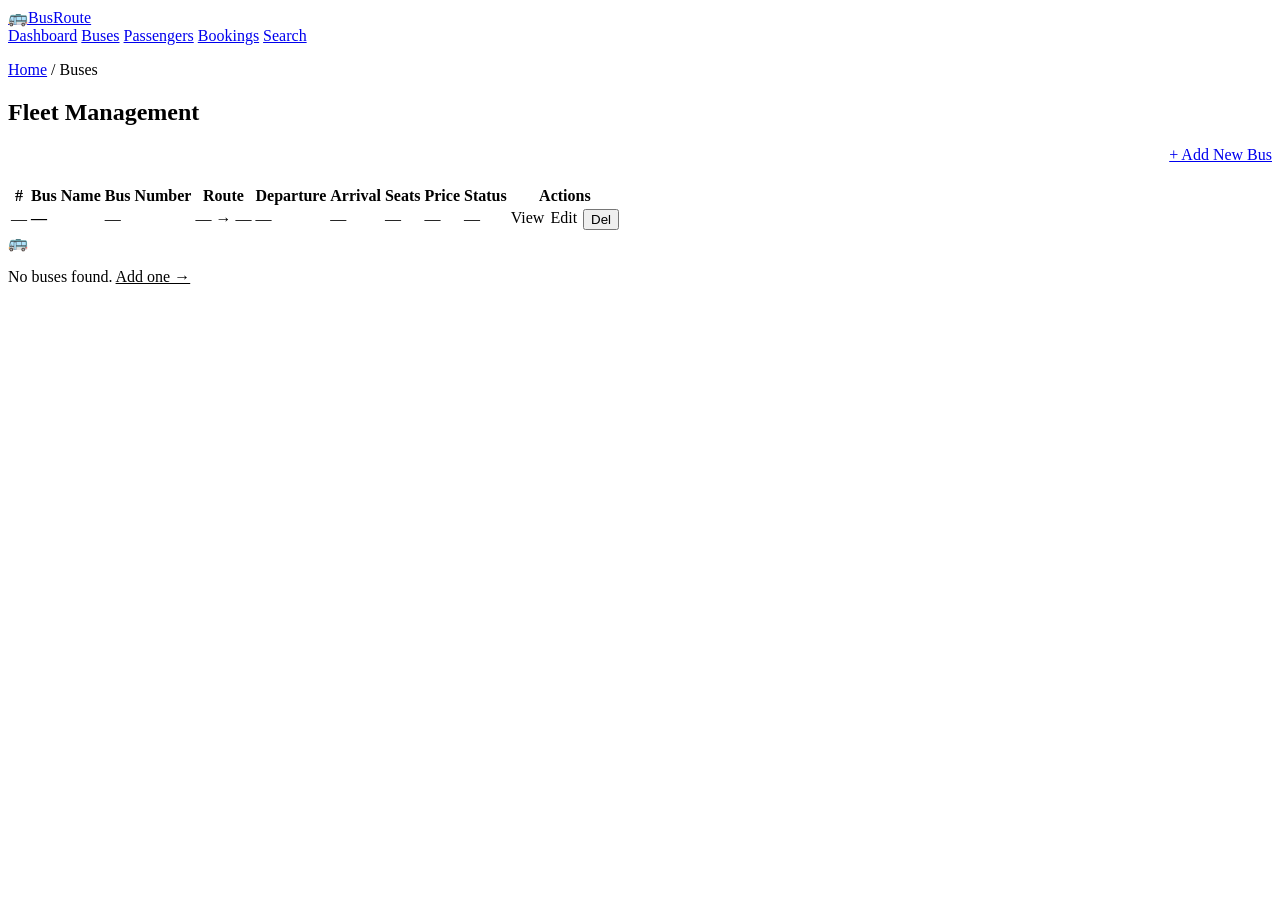
<file: bus-ticket-booking/target/classes/templates/buses/list.html>
<!DOCTYPE html>
<html lang="en" xmlns:th="http://www.thymeleaf.org">
<head>
  <meta charset="UTF-8"/>
  <meta name="viewport" content="width=device-width, initial-scale=1.0"/>
  <title>Buses — BusRoute</title>
  <link rel="stylesheet" th:href="@{/css/style.css}"/>
</head>
<body>

<header class="site-header">
  <div class="header-inner">
    <a href="/" class="logo"><span class="logo-icon">🚌</span>BusRoute</a>
    <nav class="nav">
      <a href="/">Dashboard</a>
      <a href="/buses" class="active">Buses</a>
      <a href="/passengers">Passengers</a>
      <a href="/bookings">Bookings</a>
      <a href="/search">Search</a>
    </nav>
  </div>
</header>

<div class="wrapper">
  <div class="page-title">
    <p class="breadcrumb"><a href="/">Home</a> / Buses</p>
    <h2>Fleet Management</h2>
  </div>

  <div th:if="${message}" class="alert alert-success" th:text="${message}"></div>
  <div th:if="${error}"   class="alert alert-error"   th:text="${error}"></div>

  <div style="display:flex; justify-content:flex-end; margin-bottom:20px;">
    <a href="/buses/new" class="btn btn-primary">+ Add New Bus</a>
  </div>

  <div class="table-wrap">
    <table>
      <thead>
        <tr>
          <th>#</th>
          <th>Bus Name</th>
          <th>Bus Number</th>
          <th>Route</th>
          <th>Departure</th>
          <th>Arrival</th>
          <th>Seats</th>
          <th>Price</th>
          <th>Status</th>
          <th>Actions</th>
        </tr>
      </thead>
      <tbody>
        <tr th:each="bus : ${buses}">
          <td class="muted" th:text="${bus.busId}">—</td>
          <td style="font-weight:600;" th:text="${bus.busName}">—</td>
          <td class="td-mono" th:text="${bus.busNumber}">—</td>
          <td>
            <span class="route-display">
              <span th:text="${bus.source}">—</span>
              <span class="route-arrow">→</span>
              <span th:text="${bus.destination}">—</span>
            </span>
          </td>
          <td class="td-mono" th:text="${bus.departureTime}">—</td>
          <td class="td-mono" th:text="${bus.arrivalTime}">—</td>
          <td>
            <div class="seat-meter">
              <div class="seat-meter-track">
                <div class="seat-meter-fill"
                     th:classappend="${bus.availableSeats == 0} ? ' full' : (${bus.availableSeats <= bus.totalSeats / 4} ? ' warn' : '')"
                     th:style="'width:' + (${bus.availableSeats} * 100 / ${bus.totalSeats}) + '%'"></div>
              </div>
              <span class="seat-meter-text"
                    th:text="${bus.availableSeats} + '/' + ${bus.totalSeats} + ' avail'">—</span>
            </div>
          </td>
          <td class="td-mono" th:text="'₹' + ${bus.ticketPrice}">—</td>
          <td>
            <span th:class="${bus.status == 'ACTIVE'} ? 'card-badge badge-active' : 'card-badge badge-inactive'"
                  th:text="${bus.status}">—</span>
          </td>
          <td>
            <div style="display:flex;gap:6px;">
              <a th:href="@{'/buses/' + ${bus.busId}}" class="btn btn-secondary btn-sm">View</a>
              <a th:href="@{'/buses/' + ${bus.busId} + '/edit'}" class="btn btn-secondary btn-sm">Edit</a>
              <form th:action="@{'/buses/' + ${bus.busId} + '/delete'}" method="post" style="margin:0;">
                <button type="submit" class="btn btn-danger btn-sm"
                        onclick="return confirm('Deactivate this bus?')">Del</button>
              </form>
            </div>
          </td>
        </tr>
      </tbody>
    </table>
  </div>

  <div class="empty-state" th:if="${buses == null or buses.isEmpty()}">
    <div class="icon">🚌</div>
    <p>No buses found. <a href="/buses/new" style="color:var(--accent)">Add one →</a></p>
  </div>
</div>
</body>
</html>
</file>
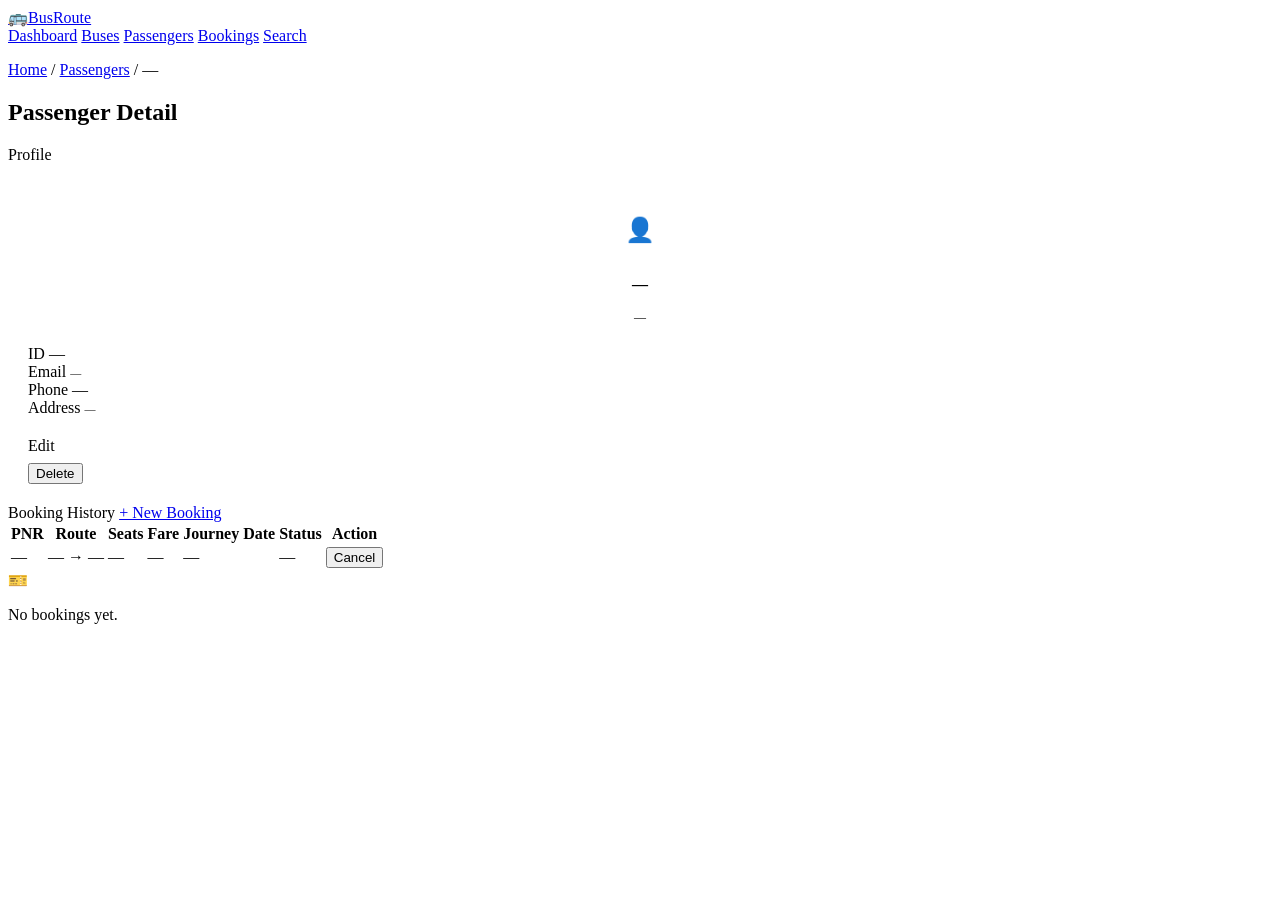
<file: bus-ticket-booking/target/classes/templates/passengers/detail.html>
<!DOCTYPE html>
<html lang="en" xmlns:th="http://www.thymeleaf.org">
<head>
  <meta charset="UTF-8"/>
  <meta name="viewport" content="width=device-width, initial-scale=1.0"/>
  <title th:text="${passenger.passengerName} + ' — BusRoute'">Passenger</title>
  <link rel="stylesheet" th:href="@{/css/style.css}"/>
</head>
<body>

<header class="site-header">
  <div class="header-inner">
    <a href="/" class="logo"><span class="logo-icon">🚌</span>BusRoute</a>
    <nav class="nav">
      <a href="/">Dashboard</a>
      <a href="/buses">Buses</a>
      <a href="/passengers" class="active">Passengers</a>
      <a href="/bookings">Bookings</a>
      <a href="/search">Search</a>
    </nav>
  </div>
</header>

<div class="wrapper">
  <div class="page-title">
    <p class="breadcrumb"><a href="/">Home</a> / <a href="/passengers">Passengers</a> / <span th:text="${passenger.passengerName}">—</span></p>
    <h2 th:text="${passenger.passengerName}">Passenger Detail</h2>
  </div>

  <div class="layout-sidebar">
    <div class="sidebar">
      <div class="sidebar-header"><p class="sidebar-title">Profile</p></div>
      <div style="padding:20px;">
        <div style="text-align:center; margin-bottom:20px;">
          <div style="width:60px;height:60px;border-radius:50%;background:var(--accent-glow);border:2px solid var(--accent-dim);display:flex;align-items:center;justify-content:center;font-size:24px;margin:0 auto 10px;">👤</div>
          <p style="font-family:var(--font-head);font-weight:700;font-size:16px;" th:text="${passenger.passengerName}">—</p>
          <p style="font-size:12px;color:var(--text-muted);" th:text="${passenger.gender} + ', ' + ${passenger.age} + ' yrs'">—</p>
        </div>
        <div class="data-list">
          <div class="data-row">
            <span class="data-key">ID</span>
            <span class="data-val td-mono" th:text="${passenger.passengerId}">—</span>
          </div>
          <div class="divider"></div>
          <div class="data-row">
            <span class="data-key">Email</span>
            <span class="data-val" style="font-size:11px;word-break:break-all;" th:text="${passenger.email}">—</span>
          </div>
          <div class="divider"></div>
          <div class="data-row">
            <span class="data-key">Phone</span>
            <span class="data-val td-mono" th:text="${passenger.phoneNumber}">—</span>
          </div>
          <div class="divider"></div>
          <div class="data-row">
            <span class="data-key">Address</span>
            <span class="data-val" style="font-size:11px;text-align:right;" th:text="${passenger.address}">—</span>
          </div>
        </div>
        <div style="margin-top:20px;display:flex;flex-direction:column;gap:8px;">
          <a th:href="@{'/passengers/' + ${passenger.passengerId} + '/edit'}" class="btn btn-secondary btn-full">Edit</a>
          <form th:action="@{'/passengers/' + ${passenger.passengerId} + '/delete'}" method="post">
            <button type="submit" class="btn btn-danger btn-full"
                    onclick="return confirm('Delete this passenger?')">Delete</button>
          </form>
        </div>
      </div>
    </div>

    <div>
      <div class="card">
        <div class="card-header">
          <span class="card-title">Booking History</span>
          <a href="/bookings/new" class="btn btn-primary btn-sm">+ New Booking</a>
        </div>
        <div class="table-wrap" th:if="${bookings != null and !bookings.isEmpty()}">
          <table>
            <thead>
              <tr>
                <th>PNR</th>
                <th>Route</th>
                <th>Seats</th>
                <th>Fare</th>
                <th>Journey Date</th>
                <th>Status</th>
                <th>Action</th>
              </tr>
            </thead>
            <tbody>
              <tr th:each="b : ${bookings}">
                <td class="td-mono" th:text="${b.pnrNumber}">—</td>
                <td>
                  <span class="route-display">
                    <span th:text="${b.bus.source}">—</span>
                    <span class="route-arrow">→</span>
                    <span th:text="${b.bus.destination}">—</span>
                  </span>
                </td>
                <td th:text="${b.numberOfSeats}">—</td>
                <td class="td-mono" th:text="'₹' + ${b.totalFare}">—</td>
                <td th:text="${b.journeyDate}">—</td>
                <td>
                  <span th:class="${b.bookingStatus == 'CONFIRMED'} ? 'card-badge badge-confirm' : 'card-badge badge-cancel'"
                        th:text="${b.bookingStatus}">—</span>
                </td>
                <td>
                  <form th:if="${b.bookingStatus == 'CONFIRMED'}"
                        th:action="@{'/bookings/' + ${b.bookingId} + '/cancel'}" method="post" style="margin:0;">
                    <button type="submit" class="btn btn-danger btn-sm">Cancel</button>
                  </form>
                </td>
              </tr>
            </tbody>
          </table>
        </div>
        <div class="empty-state" th:if="${bookings == null or bookings.isEmpty()}">
          <div class="icon">🎫</div>
          <p>No bookings yet.</p>
        </div>
      </div>
    </div>
  </div>
</div>
</body>
</html>
</file>
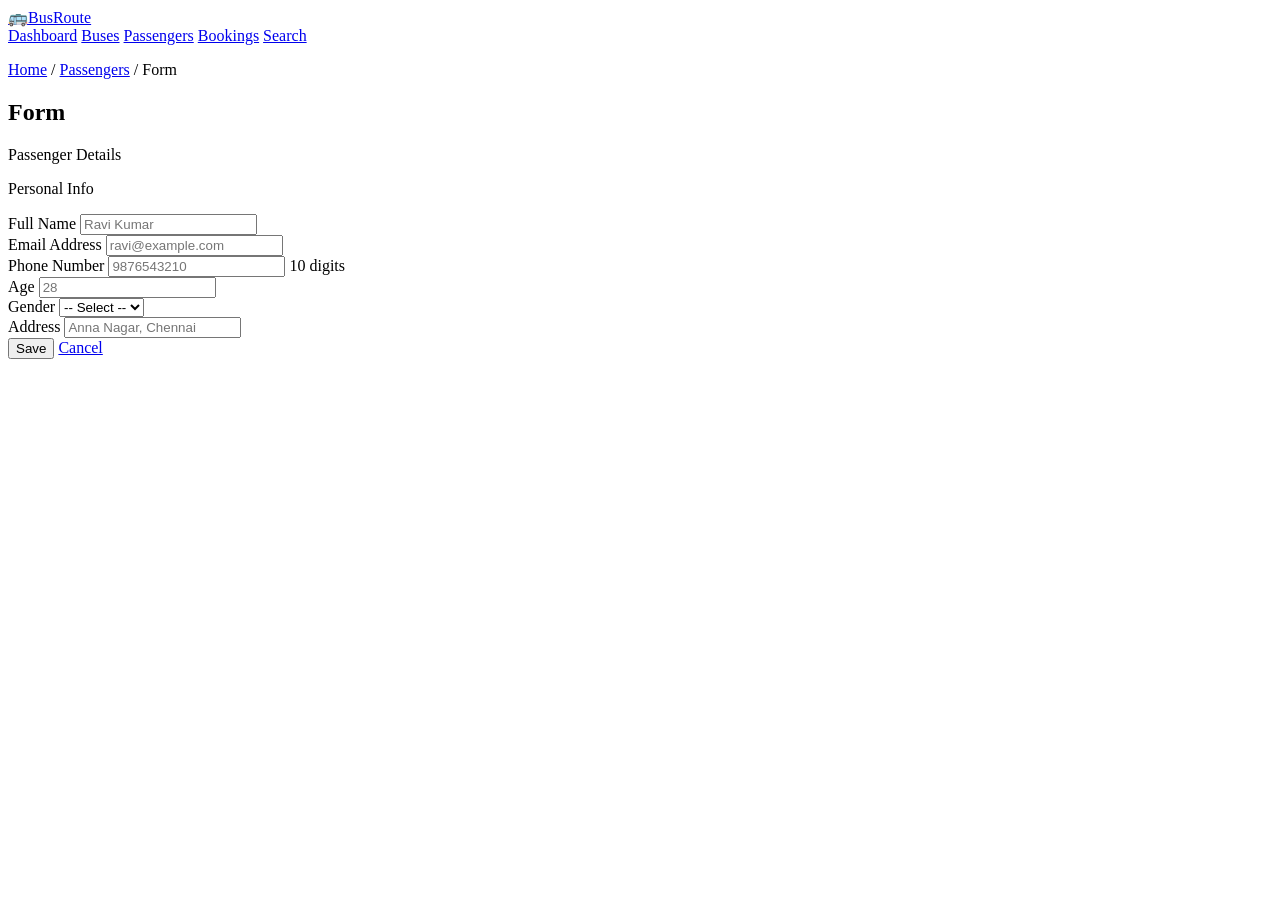
<file: bus-ticket-booking/target/classes/templates/passengers/form.html>
<!DOCTYPE html>
<html lang="en" xmlns:th="http://www.thymeleaf.org">
<head>
  <meta charset="UTF-8"/>
  <meta name="viewport" content="width=device-width, initial-scale=1.0"/>
  <title th:text="${passenger.passengerId == null} ? 'Register Passenger' : 'Edit Passenger'"> — BusRoute</title>
  <link rel="stylesheet" th:href="@{/css/style.css}"/>
</head>
<body>

<header class="site-header">
  <div class="header-inner">
    <a href="/" class="logo"><span class="logo-icon">🚌</span>BusRoute</a>
    <nav class="nav">
      <a href="/">Dashboard</a>
      <a href="/buses">Buses</a>
      <a href="/passengers" class="active">Passengers</a>
      <a href="/bookings">Bookings</a>
      <a href="/search">Search</a>
    </nav>
  </div>
</header>

<div class="wrapper">
  <div class="page-title">
    <p class="breadcrumb">
      <a href="/">Home</a> / <a href="/passengers">Passengers</a> /
      <span th:text="${passenger.passengerId == null} ? 'Register' : 'Edit'">Form</span>
    </p>
    <h2 th:text="${passenger.passengerId == null} ? 'Register Passenger' : 'Edit Passenger'">Form</h2>
  </div>

  <div th:if="${error}" class="alert alert-error" th:text="${error}"></div>

  <div style="max-width: 680px;">
    <div class="card">
      <div class="card-header">
        <span class="card-title">Passenger Details</span>
      </div>

      <form th:action="${passenger.passengerId == null} ? '/passengers/add' : '/passengers/' + ${passenger.passengerId} + '/update'"
            method="post"
            th:object="${passenger}">

        <div class="form-section">
          <p class="form-section-title">Personal Info</p>
          <div class="form-row">
            <div class="form-group">
              <label for="passengerName">Full Name</label>
              <input type="text" id="passengerName" name="passengerName"
                     th:value="*{passengerName}" placeholder="Ravi Kumar" required/>
            </div>
            <div class="form-group">
              <label for="email">Email Address</label>
              <input type="email" id="email" name="email"
                     th:value="*{email}" placeholder="ravi@example.com" required/>
            </div>
          </div>
          <div class="form-row">
            <div class="form-group">
              <label for="phoneNumber">Phone Number</label>
              <input type="text" id="phoneNumber" name="phoneNumber"
                     th:value="*{phoneNumber}" placeholder="9876543210" required/>
              <span class="field-hint">10 digits</span>
            </div>
            <div class="form-group">
              <label for="age">Age</label>
              <input type="text" id="age" name="age"
                     th:value="*{age}" placeholder="28" required/>
            </div>
          </div>
          <div class="form-row">
            <div class="form-group">
              <label for="gender">Gender</label>
              <select id="gender" name="gender" required>
                <option value="">-- Select --</option>
                <option th:selected="${passenger.gender == 'Male'}">Male</option>
                <option th:selected="${passenger.gender == 'Female'}">Female</option>
                <option th:selected="${passenger.gender == 'Other'}">Other</option>
              </select>
            </div>
            <div class="form-group">
              <label for="address">Address</label>
              <input type="text" id="address" name="address"
                     th:value="*{address}" placeholder="Anna Nagar, Chennai" required/>
            </div>
          </div>
        </div>

        <div class="btn-group">
          <button type="submit" class="btn btn-primary"
                  th:text="${passenger.passengerId == null} ? 'Register' : 'Update'">Save</button>
          <a href="/passengers" class="btn btn-secondary">Cancel</a>
        </div>
      </form>
    </div>
  </div>
</div>
</body>
</html>
</file>
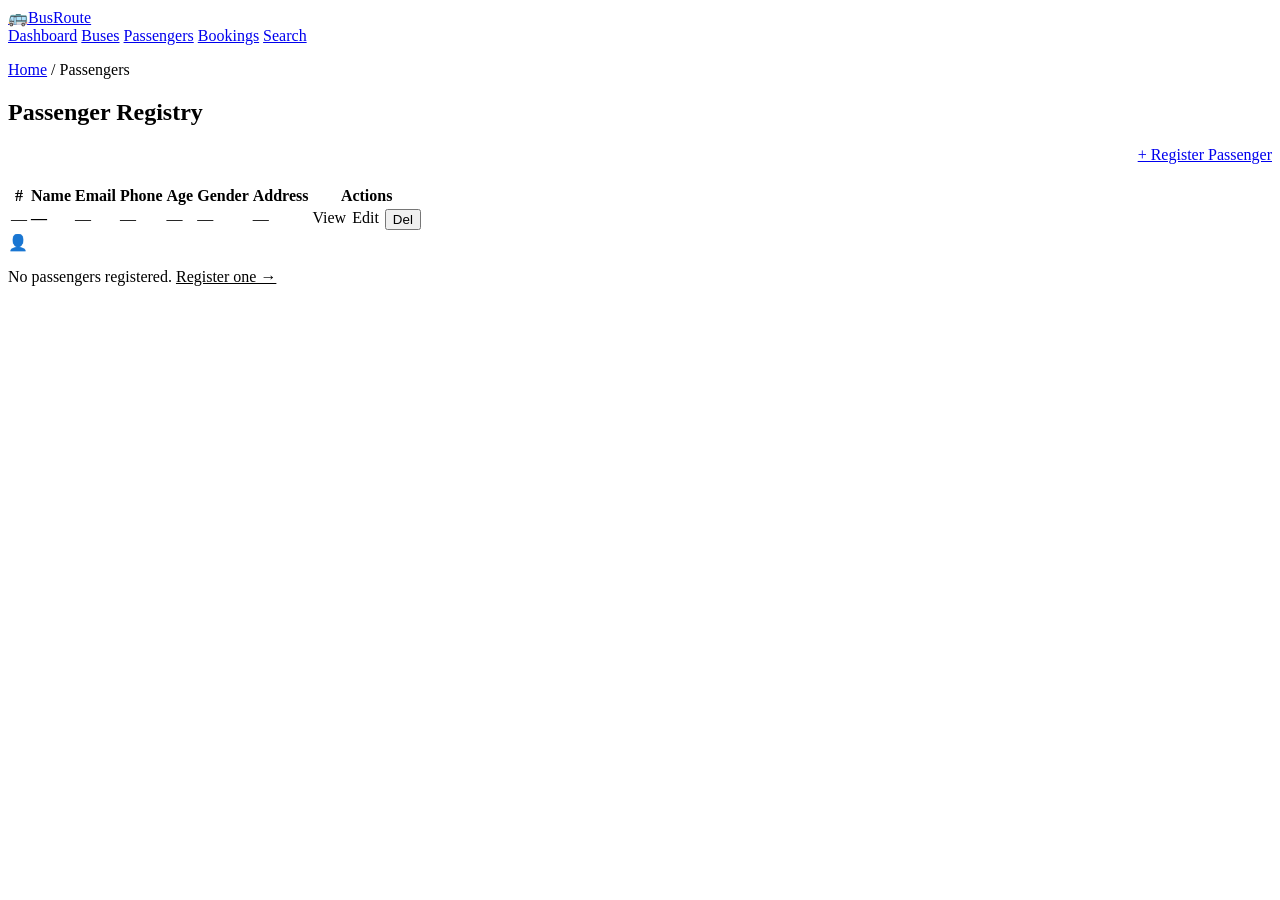
<file: bus-ticket-booking/target/classes/templates/passengers/list.html>
<!DOCTYPE html>
<html lang="en" xmlns:th="http://www.thymeleaf.org">
<head>
  <meta charset="UTF-8"/>
  <meta name="viewport" content="width=device-width, initial-scale=1.0"/>
  <title>Passengers — BusRoute</title>
  <link rel="stylesheet" th:href="@{/css/style.css}"/>
</head>
<body>

<header class="site-header">
  <div class="header-inner">
    <a href="/" class="logo"><span class="logo-icon">🚌</span>BusRoute</a>
    <nav class="nav">
      <a href="/">Dashboard</a>
      <a href="/buses">Buses</a>
      <a href="/passengers" class="active">Passengers</a>
      <a href="/bookings">Bookings</a>
      <a href="/search">Search</a>
    </nav>
  </div>
</header>

<div class="wrapper">
  <div class="page-title">
    <p class="breadcrumb"><a href="/">Home</a> / Passengers</p>
    <h2>Passenger Registry</h2>
  </div>

  <div th:if="${message}" class="alert alert-success" th:text="${message}"></div>
  <div th:if="${error}"   class="alert alert-error"   th:text="${error}"></div>

  <div style="display:flex; justify-content:flex-end; margin-bottom:20px;">
    <a href="/passengers/new" class="btn btn-primary">+ Register Passenger</a>
  </div>

  <div class="table-wrap">
    <table>
      <thead>
        <tr>
          <th>#</th>
          <th>Name</th>
          <th>Email</th>
          <th>Phone</th>
          <th>Age</th>
          <th>Gender</th>
          <th>Address</th>
          <th>Actions</th>
        </tr>
      </thead>
      <tbody>
        <tr th:each="p : ${passengers}">
          <td class="muted" th:text="${p.passengerId}">—</td>
          <td style="font-weight:600;" th:text="${p.passengerName}">—</td>
          <td class="td-mono" th:text="${p.email}">—</td>
          <td class="td-mono" th:text="${p.phoneNumber}">—</td>
          <td th:text="${p.age}">—</td>
          <td th:text="${p.gender}">—</td>
          <td class="muted" th:text="${p.address}">—</td>
          <td>
            <div style="display:flex;gap:6px;">
              <a th:href="@{'/passengers/' + ${p.passengerId}}" class="btn btn-secondary btn-sm">View</a>
              <a th:href="@{'/passengers/' + ${p.passengerId} + '/edit'}" class="btn btn-secondary btn-sm">Edit</a>
              <form th:action="@{'/passengers/' + ${p.passengerId} + '/delete'}" method="post" style="margin:0;">
                <button type="submit" class="btn btn-danger btn-sm"
                        onclick="return confirm('Delete this passenger?')">Del</button>
              </form>
            </div>
          </td>
        </tr>
      </tbody>
    </table>
  </div>

  <div class="empty-state" th:if="${passengers == null or passengers.isEmpty()}">
    <div class="icon">👤</div>
    <p>No passengers registered. <a href="/passengers/new" style="color:var(--accent)">Register one →</a></p>
  </div>
</div>
</body>
</html>
</file>
